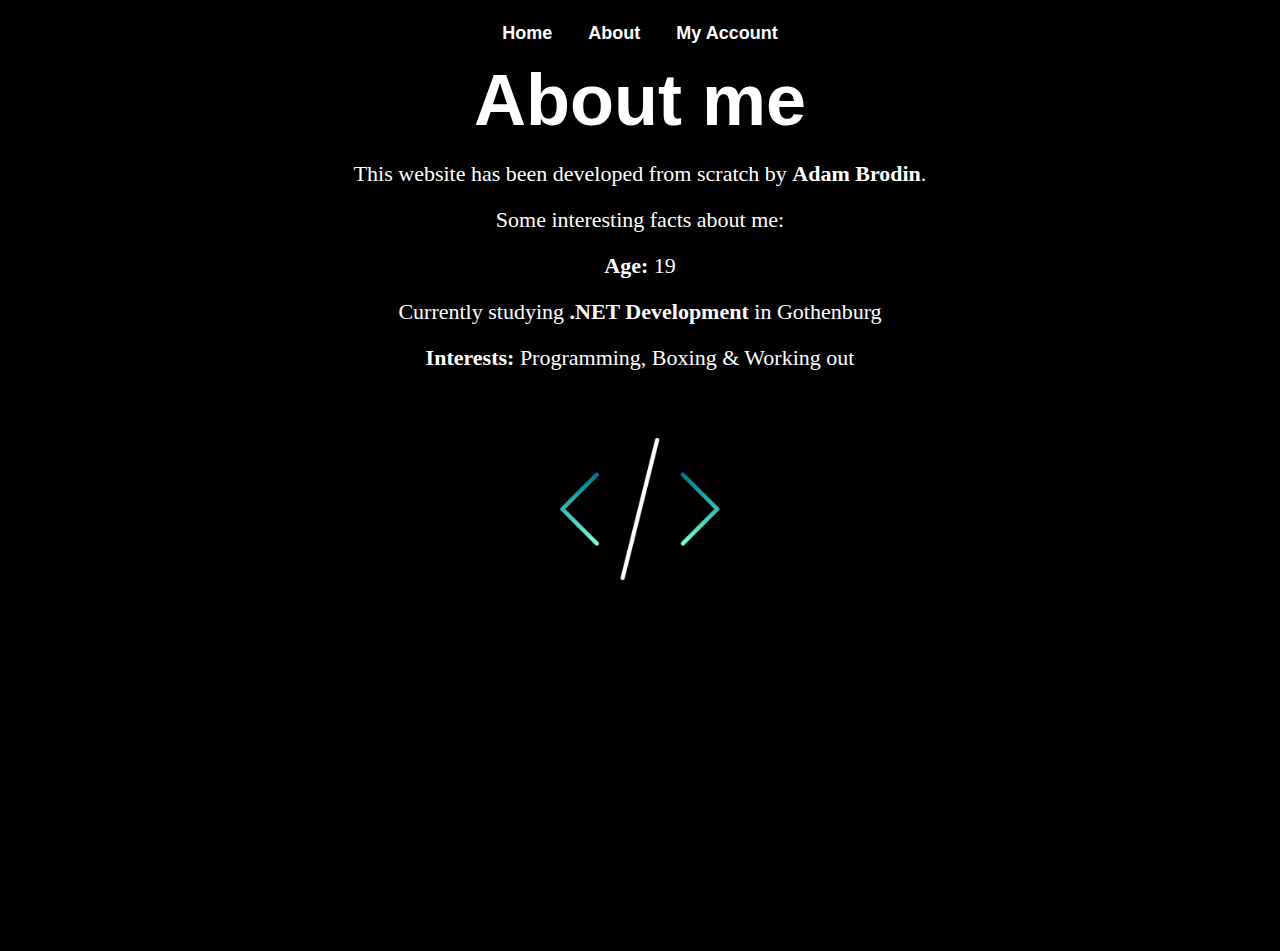
<file: about.html>
<!DOCTYPE html>
<html lang="en">
<meta name="viewport" content="width=device-width, initial-scale=1">

<head>
    <title>Frontend Project</title>
    <link href="style.css" rel="stylesheet" type="text/css">
</head>

<body>
    <header>
        <div class="navbar">
            <a class="active" href="index.html">Home</a>
            <a href="about.html">About</a>
            <a href="account.html">My Account</a>
        </div>
    </header>

    <div class="background">
        <h1 style="text-align: center;">About me</h1>
        <div class="aboutInfo">
            <p>This website has been developed from scratch by <b>Adam Brodin</b>.
            </p>
            <p>Some interesting facts about me:</p>
            <p><b>Age: </b> 19</p>
            <p>Currently studying <b>.NET Development</b> in Gothenburg</p>
            <p><b>Interests:</b> Programming, Boxing & Working out</p>
        </div>
    </div>
</body>

</html>
</file>
<file: style.css>
h1 {
margin:0px;
padding:0px;
font-family: 'Segoe UI', Tahoma, Geneva, Verdana, sans-serif;
font-size: 72px;
color: white;
}

p{
margin:0px;
padding:10px;
font-family: Georgia, 'Times New Roman', Times, serif;
font-size:22px;
color:white;
}

body, html
{
    background-color: black;
    height:100%;
    overflow: hidden;
}

.navbar
{
    text-align: center;
    overflow: hidden;
    font-weight: bold;
    padding:15px;
}

.siteInfo
{
    padding-top: 200px;
    position: absolute;
    top:0;
    left:0;
    right:0;
    z-index:1;
    text-align: center;
}

.aboutInfo
{
    padding:10px;
    text-align: center;
}

.navbar a{
    color: white;
    text-align: center;
    padding: 14px 16px;
    text-decoration: black;
    font-size: 18px;
    font-family: 'Segoe UI', Tahoma, Geneva, Verdana, sans-serif;
}

.navbar a:hover{
    background-color: #3700B3;
    color: black;
}

.navbar a:active{
    background-color: gray;
    color:white;
}

.video-background
{
    position: relative;
}

.video-background video{
    position: relative;
    z-index: 0;
}

#signoutbtn {
    position: absolute;
    right: 0;
    top: 0;
    display: block;
    width: 100px;
    height: 50px;
	background-color:black;
	border-radius:3px;
	border:5px solid white;
	display:inline-block;
	cursor:pointer;
	color:white;
	font-family: 'Segoe UI', Tahoma, Geneva, Verdana, sans-serif;
	font-size:12px;
    text-align: center;
}
#signoutbtn:hover {
	background:linear-gradient(to bottom, red 5%, crimson 100%);
}

#signoutbtn:active {
    color:white;
}

.background
{
  /* The image used */
  background-image: url("src/background.png");

  /* Full height */
  height: 100%; 

  /* Center and scale the image nicely */
  background-position: center;
  background-repeat: no-repeat;
  background-size: cover;

  text-align: center;
  color:white;
  font-size: 22px;
} 

@media screen and (max-width: 1024px) {
    body, html
    {
         overflow:auto;
    }

    .navbar a
    {
        font-size: 8px;
    }

    #signoutbtn
    {
        max-width: 10%;
        max-height: 10%;
        
    }
}
</file>
